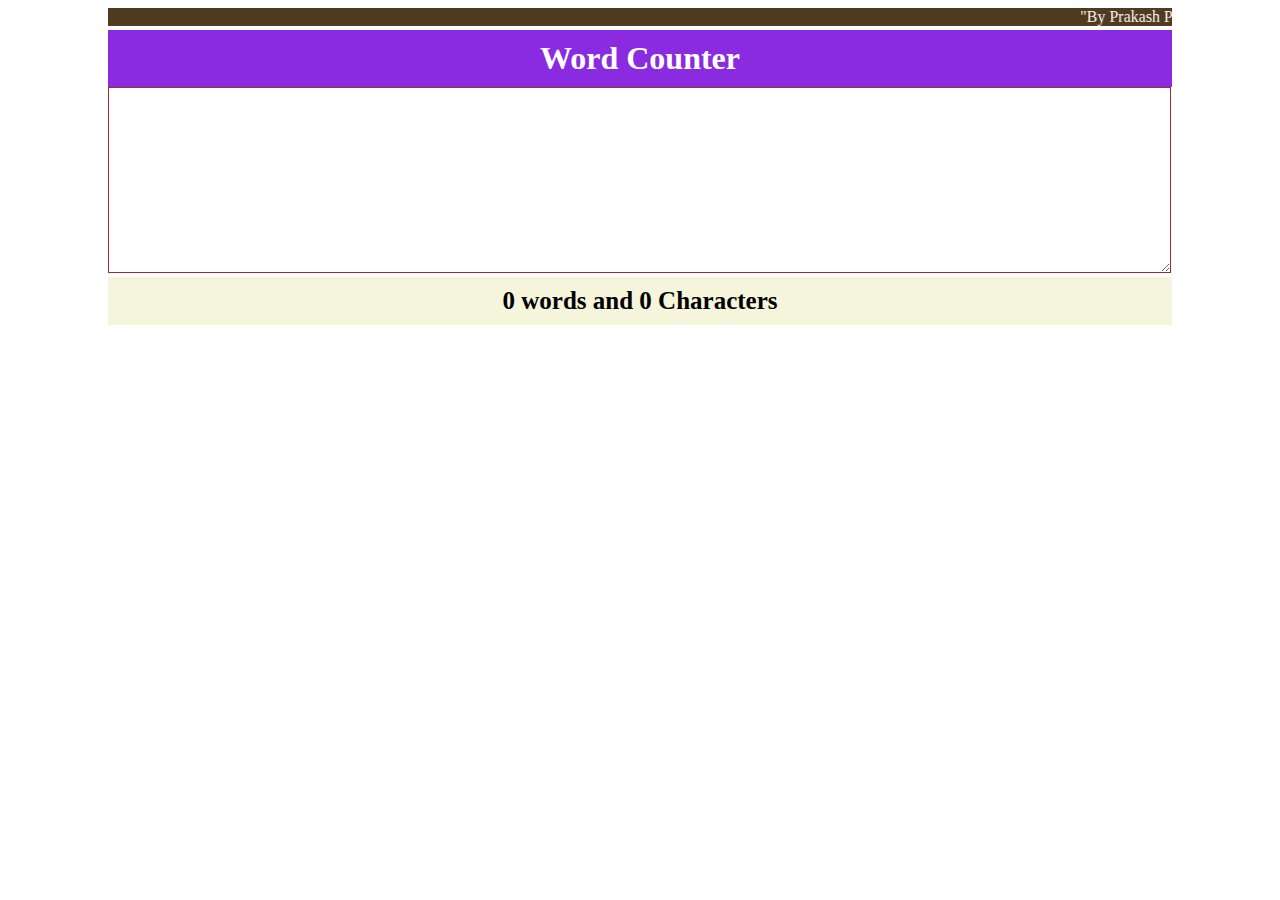
<file: index.html>
<!DOCTYPE html>
<html lang="en">
<head>
    <meta charset="UTF-8">
    <meta http-equiv="X-UA-Compatible" content="IE=edge">
    <meta name="viewport" content="width=device-width, initial-scale=1.0">
    <title>Word-Counter</title>
    <link rel="stylesheet" href="word.css">
</head>
<body>
    <marquee direction="left" scrollamount="12" style="color:white; background-color: rgb(81, 59, 32);"> "By Prakash Pramanik"</marquee><br>
    <h1>Word Counter</h1>
    <textarea id="textbox" cols="30" rows="10"></textarea>
    <p>
        <span id="word">0</span> words and <span id="char">0 </span> Characters
    </p>
    <script src="word.js"></script>
</body>
</html>
</file>
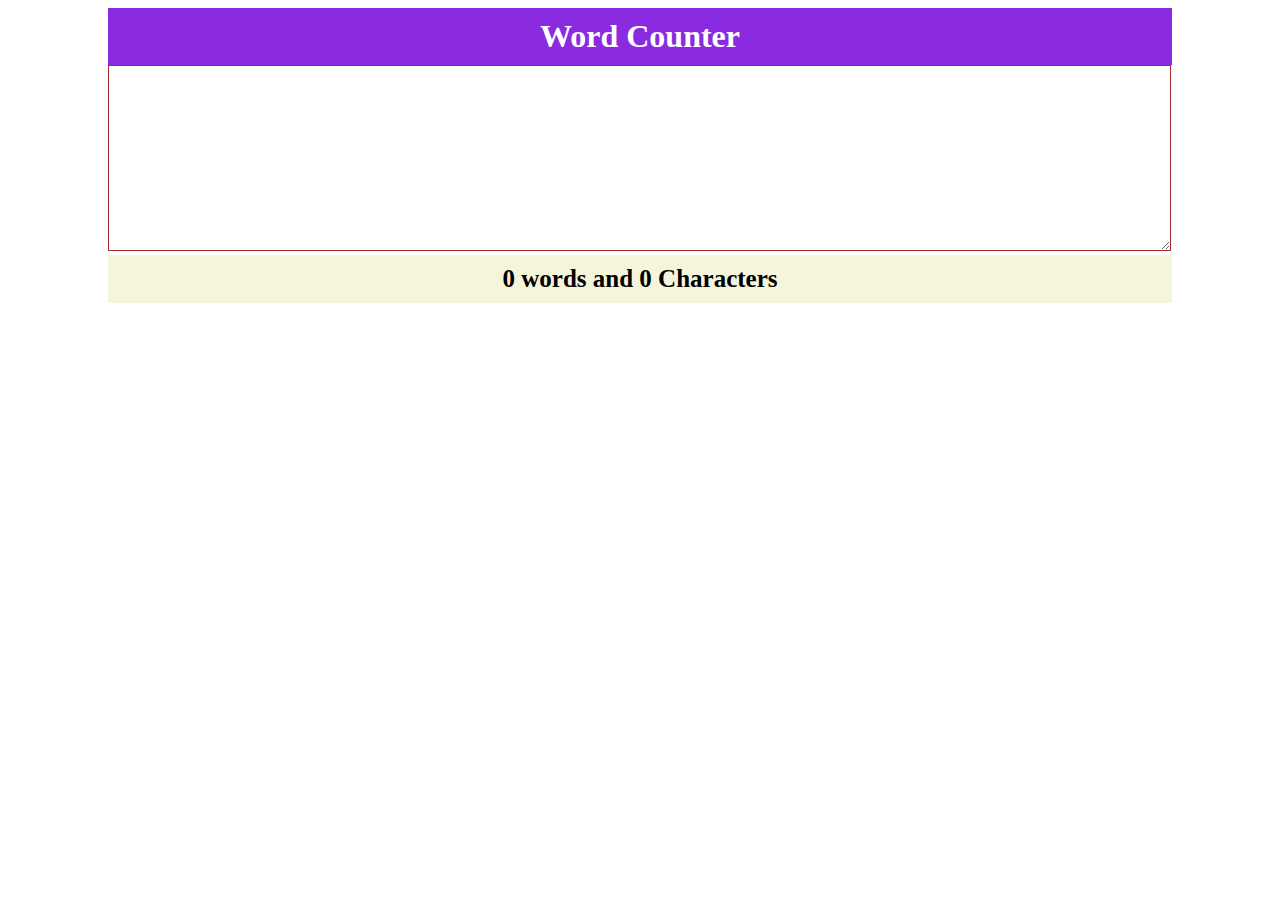
<file: word.html>
<!DOCTYPE html>
<html lang="en">
<head>
    <meta charset="UTF-8">
    <meta http-equiv="X-UA-Compatible" content="IE=edge">
    <meta name="viewport" content="width=device-width, initial-scale=1.0">
    <title>Word-Counter</title>
    <link rel="stylesheet" href="word.css">
</head>
<body>
    <h1>Word Counter</h1>
    <textarea id="textbox" cols="30" rows="10"></textarea>
    <p>
        <span id="word">0</span> words and <span id="char">0 </span> Characters
    </p>
    <script src="word.js"></script>
</body>
</html>
</file>
<file: word.css>
body{
    padding: 0px 100px;
}
h1{
    text-align: center;
    background-color: blueviolet;
    color: white;
    padding: 10px;
    margin: 0px;
}
#textbox{
    width: 99.33%;
    border-color: brown;
    font-size: 15px;
}
p{
    text-align: center;
    background-color: beige;
    font-size: 25px;
    font-weight: bold;
    padding: 10px;
    margin: 0px;
}
</file>
